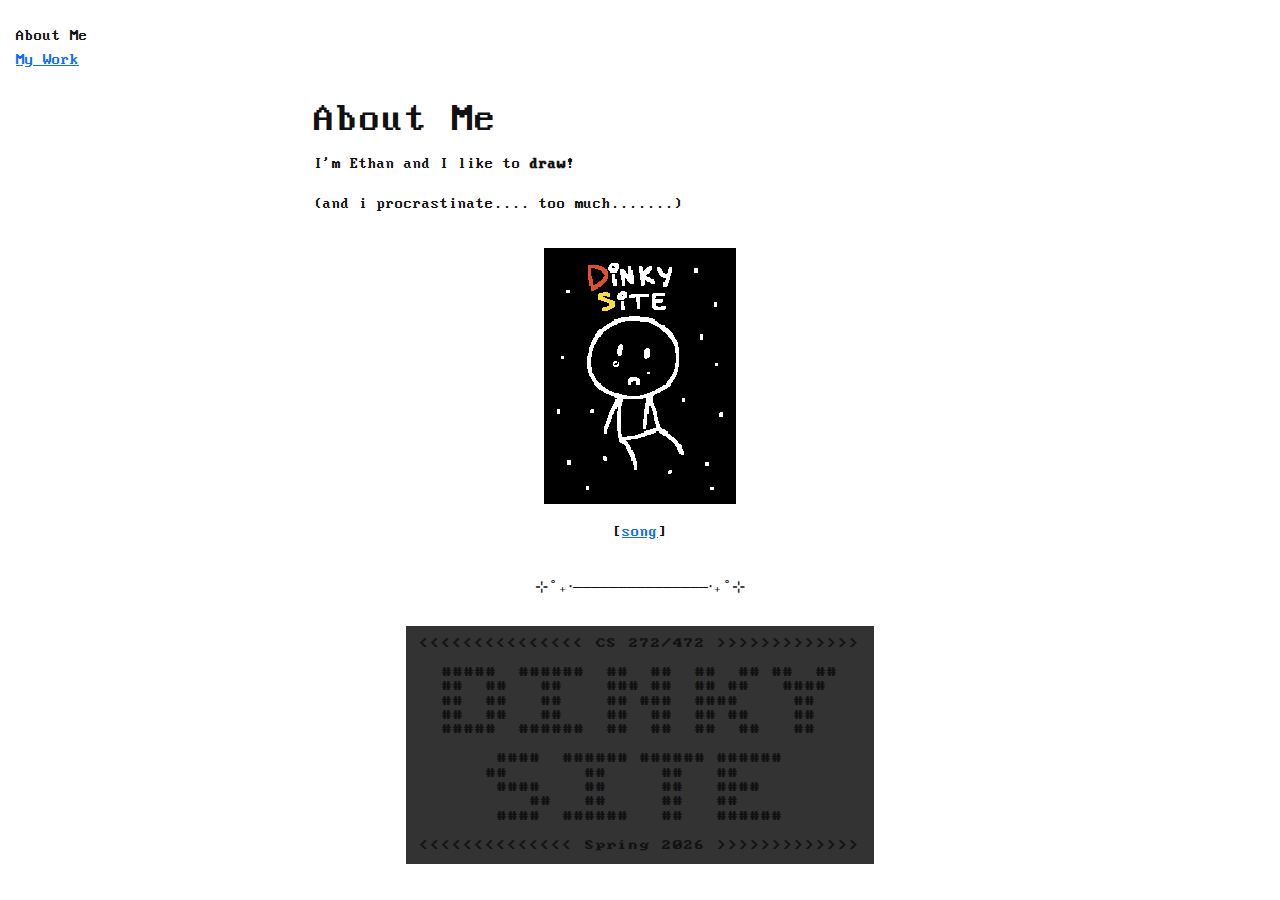
<file: public/html/index.html>
<!DOCTYPE html>
<html lang="en">
    <head>
	<title>Dinky Site</title>
        <meta charset="UTF-8">
        <meta name="viewport" content="width=device-width, initial-scale=1.0">
        <link href="https://cdn.jsdelivr.net/npm/bootstrap@5.3.3/dist/css/bootstrap.min.css" rel="stylesheet" integrity="sha384-QWTKZyjpPEjISv5WaRU9OFeRpok6YctnYmDr5pNlyT2bRjXh0JMhjY6hW+ALEwIH" crossorigin="anonymous">
        <link href="styles.css" rel="stylesheet">
        <link href="dinkyicon.png" rel="icon">
    </head>
    <body>

    <!-- this seems cool https://getbootstrap.com/docs/5.3/components/navbar/#nav -->
    <nav class="navbar">
        <ul class="navbar-nav">
            <li class="crumb active"><a href="index.html">About Me</a></li>
            <li class="crumb"><a href="my-work.html">My Work</a></li>
        </ul>
    </nav>

    <main>
        <section class="m-3">
            <h1>About Me</h1>
            <p>I'm Ethan and I like to <strong>draw</strong>!</p>

            <p>(and i procrastinate.... too much.......)</p>


            <figure>
                <img class="dinky" width="180" height="240" src="dinkyethan.gif" alt="dinkysite.gif">

                <figcaption>
                    [<a href="https://mudeth.bandcamp.com/track/journey-from-a-jar-to-the-sky">song</a>]
                </figcaption>
            </figure>
        </section>

        <p class="rule">⊹˚₊‧───────────────‧₊˚⊹</p>

        <!-- Nav bar moved to the top -->
    </main>

    <footer class="d-flex flex-row justify-content-center epigram">
<pre class="d-flex">&lt;&lt;&lt;&lt;&lt;&lt;&lt;&lt;&lt;&lt;&lt;&lt;&lt;&lt;&lt; CS 272/472 &gt;&gt;&gt;&gt;&gt;&gt;&gt;&gt;&gt;&gt;&gt;&gt;&gt;

  #####  ######  ##  ##  ##  ## ##  ##
  ##  ##   ##    ### ##  ## ##   ####
  ##  ##   ##    ## ###  ####     ##
  ##  ##   ##    ##  ##  ## ##    ##
  #####  ######  ##  ##  ##  ##   ##

       ####  ###### ###### ######
      ##       ##     ##   ##
       ####    ##     ##   ####
          ##   ##     ##   ##
       ####  ######   ##   ######

&lt;&lt;&lt;&lt;&lt;&lt;&lt;&lt;&lt;&lt;&lt;&lt;&lt;&lt; Spring 2026 &gt;&gt;&gt;&gt;&gt;&gt;&gt;&gt;&gt;&gt;&gt;&gt;&gt;
</pre>
    </footer>
    </body>
</html>
<!-- vi: set ai et sts=4 sw=4: -->
</file>
<file: public/html/styles.css>
/*# vi: set ai et sts=4 sw=4: #####################**
 +/&&&&&&&&&&&&&&&&&&&&&&&&&&&&&&&&&&&&&&&&&&&&&&&&\+
 *|                                                |*
 *|  ============================================= |*
 *|   ____  _       _            ____  _ _         |*
 *|  |  _ \(_)_ __ | | ___   _  / ___|(_) |_ ___   |*
 *|  | | | | | '_ \| |/ / | | | \___ \| | __/ _ \  |*
 *|  | |_| | | | | |   <| |_| |  ___) | | ||  __/  |*
 *|  |____/|_|_| |_|_|\_\\__, | |____/|_|\__\___|  |*
 *|                      |___/                     |*
 *|  ==================         ================== |*
 *|                                                |*
 *\################################################/*/

@charset UTF-8;

:root {
    color-scheme: light dark;
}

* {
    box-sizing: border-box;
    /* This may be a little perverse... */
    max-width: 100%;
}


/*
 * LICENSE: CC BY-SA 4.0
 * https://int10h.org/oldschool-pc-fonts/download/
 */
@font-face {
    font-family: "IBM VGA 9x16";
    src: url("Web437_IBM_VGA_9x16.woff") format("woff");
    font-weight: 400;
    font-size: normal;
    font-size: 16px;
    line-height: 16px;
}

@font-face {
    font-family: "IBM VGA 9x8";
    src: url("Web437_IBM_VGA_9x8.woff") format("woff");
    font-weight: 400;
    font-size: normal;
    font-size: 16px;
    line-height: 16px;
}

/* Color scheme */
@media (prefers-color-scheme: dark) {
    html, body {
        background-color: #222;
        color: #bbb;
    }

    strong, h1, h2, h3 {
        color: #fff;
        font-weight: normal;
    }

    a { color: #fc0; }
    a:visited { color: #f60; }
}

@media (prefers-color-scheme: light) {
    html, body {
        background-color: #fff;
        color: #111;
    }
}

body, pre, code {
    font-family: "IBM VGA 9x16", "Fixedsys", "Courier New", "Courier", monospace;
}

/* Code is inline -- we cannot add margin to it!!! */
body, pre {
    margin: 1em;
}

p,  {
    line-height: 1.2;
}

.navbar {

    .crumb a:visited {
        color: inherit;
    }

    .crumb.active a {
        color: inherit;
        text-decoration: none;  /* NO underscore */
        cursor: default;
        pointer-events: none;
    }
}

main {
    margin: 0 auto;
    width: 76ch;
}

.epigram pre {
    background-color: #333;
    /* I actually want to make it so that the padding
     * doesn't turn this pre-chunk into horizontal
     * scroll thingy, but that means doing something
     * with responsive, which means (somehow) figuring
     * out the Bootstrap thresholds for lg/md/sm ...
     * and I'm no Ethan Marcotte. so uhh..... :x */
    padding: 1.2em 1.5em;
    /* Counter-act _reboot.scss */
    font-size: 0.6rem; /* smaller! */
    /* A square-ish font is better for ASCII art
     * (speaking of "art", i didn't really make this
     * one... i just asciiart.eu/text-to-ascii-art
     * generate it for me... lol (plz don't sue me)) */
    font-family: "IBM VGA 9x8", "Fixedsys", "Courier New", "Courier", monospace;
}

figure {
    /* Counter-act _reboot.scss again */
    margin: 2em 0;

    img {
        display: block;
        height: auto;
        /* Without height:auto, the following would be
         * necessary (though that fits, not shrinks)
         *
         * anyway uh WE NEED HEIGHT AUTO VERY BADLY!!! */
        /* object-fit: contain; */
        margin: 1em auto;
        image-rendering: pixelated;
    }

    img.dinky {
        width: 12rem;
    }

    figcaption {
        text-align: center;
        width: 40ch;
        /* Okay, I may be a hypocrite -- BUT... */
        /* (actually I'm fine; i was looking at margin
         * collapse, but now i realize they don't look
         * so good so close together now that the navbar
         * is moved to the top. */
        margin: 1em auto;
    }
}

.rule {
    text-align: center;
}
</file>
